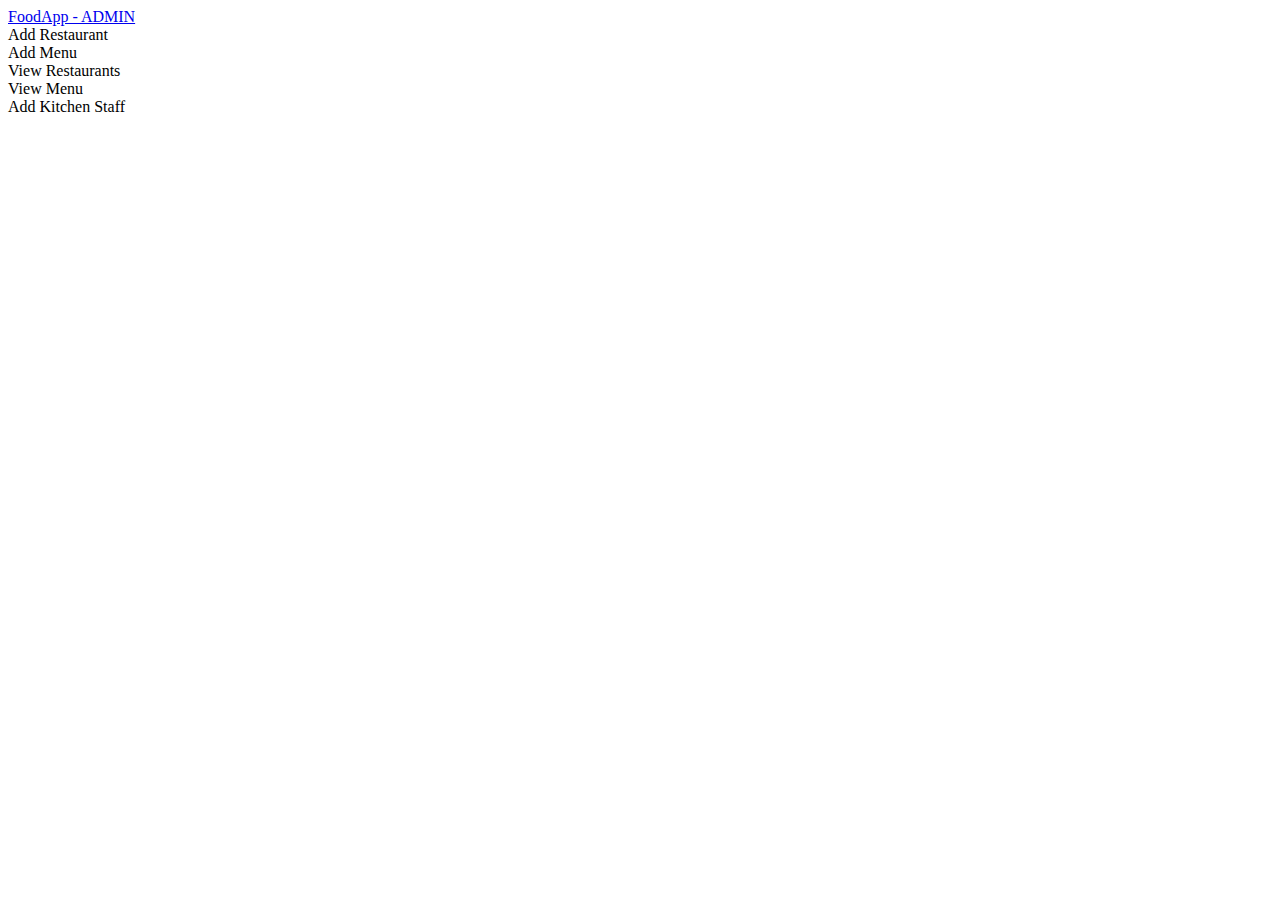
<file: src/app/admin-dashboard/admin-dashboard.component.html>
<app-navbar></app-navbar>
<body>
    <nav class="navbar navbar-expand-lg">
        <a class="navbar-brand" href="#">FoodApp - ADMIN</a>
      </nav>
    
      <div class="button-container">
        <div class="button" routerLink="/create">
          <i class="fas fa-utensils"></i> Add Restaurant
        </div>
    
        <div class="button" routerLink="/addmenu">
          <i class="fas fa-file-alt"></i> Add Menu
        </div>
    
        <div class="button" routerLink="/product">
          <i class="fas fa-utensils"></i> View Restaurants
        </div>
    
        <div class="button" routerLink="/menu">
          <i class="fas fa-file-alt"></i> View Menu
        </div>

        <div class="button" routerLink="/addkitchenstaff">
          <i class="fas fa-file-alt"></i> Add Kitchen Staff
        </div>
    
      </div>
</body>
</file>
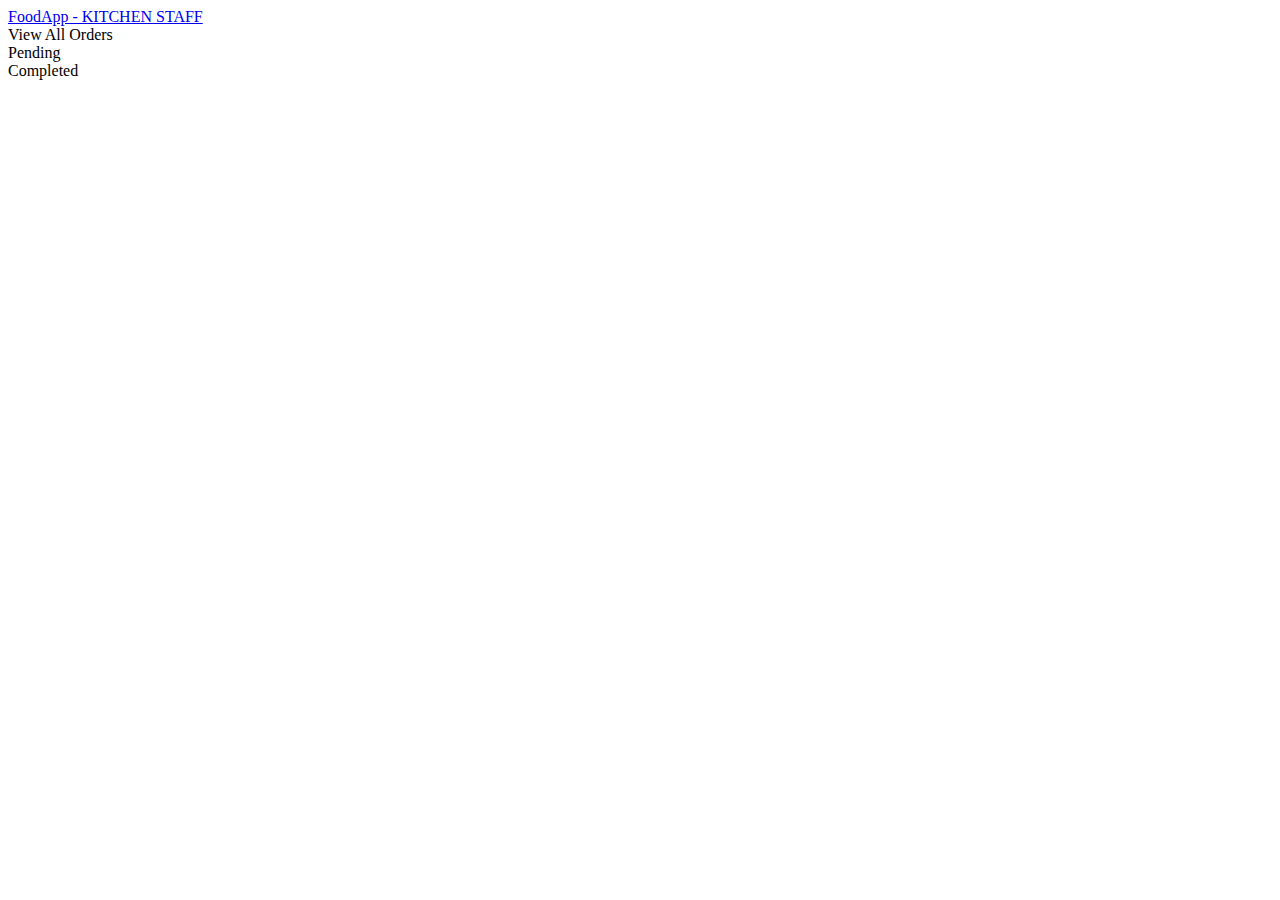
<file: src/app/kitchenstaff-dashboard/kitchenstaff-dashboard.component.html>
<body>
    <nav class="navbar navbar-expand-lg">
        <a class="navbar-brand" href="#">FoodApp - KITCHEN STAFF</a>
      </nav>
    
      <div class="button-container">
        <div class="button" routerLink="/create">
          <i class="fas fa-list"></i> View All Orders
        </div>
        <div class="button">
            <i class="fas fa-search"></i> Pending
        </div>
        <div class="button" routerLink="/product">
            <i class="fas fa-check"></i>Completed
        </div>
      </div>
    
</body>
</file>
